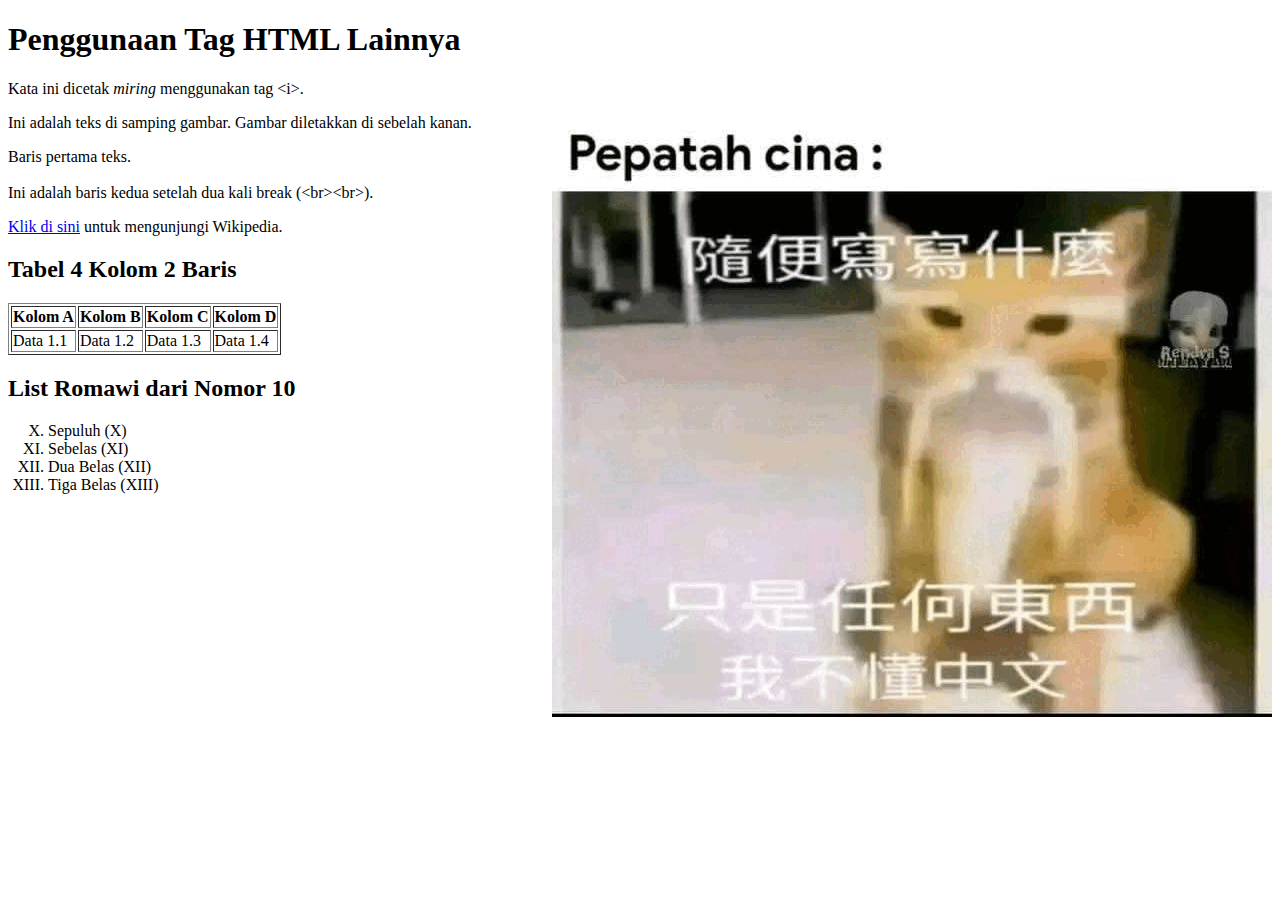
<file: index2.html>
<!DOCTYPE html>
<html>
<head>
    <title>Halaman b - Penggunaan Tag Lanjutan</title>
</head>
<body>
    <h1>Penggunaan Tag HTML Lainnya</h1>
    
    <p>Kata ini dicetak <I>miring</I> menggunakan tag &lt;i&gt;.</p>
    
    <p>
        <img src="pepatah_cina_jir.gif" alt="Pepatah cina" style="float: right; margin-left: 10px;">
        Ini adalah teks di samping gambar. Gambar diletakkan di sebelah kanan.
    </p>
    
    <p>
        Baris pertama teks.<br> 
        <br>
        Ini adalah baris kedua setelah dua kali break (&lt;br&gt;&lt;br&gt;).
    </p>
    
    <p>
        <a href="https://www.wikipedia.org">Klik di sini</a> untuk mengunjungi Wikipedia.
    </p>
    
    <h2>Tabel 4 Kolom 2 Baris</h2>
    <table border="1">
        <tr>
            <th>Kolom A</th>
            <th>Kolom B</th>
            <th>Kolom C</th>
            <th>Kolom D</th>
        </tr>
        <tr>
            <td>Data 1.1</td>
            <td>Data 1.2</td>
            <td>Data 1.3</td>
            <td>Data 1.4</td>
        </tr>
    </table>
    
    <h2>List Romawi dari Nomor 10</h2>
    <ol type="I" start="10">
        <li>Sepuluh (X)</li>
        <li>Sebelas (XI)</li>
        <li>Dua Belas (XII)</li>
        <li>Tiga Belas (XIII)</li>
    </ol>

</body>
</html>
</file>
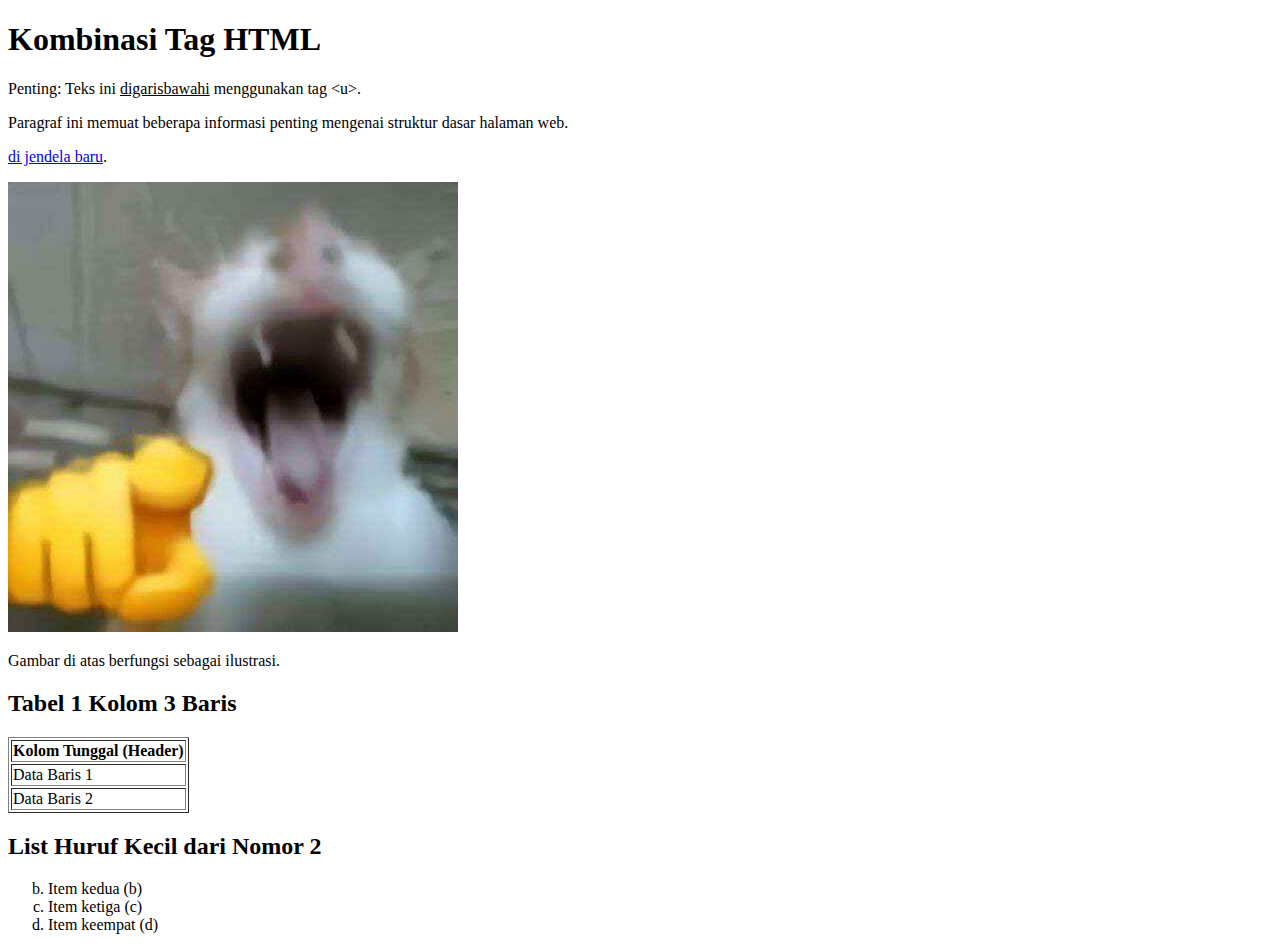
<file: Index3.html>
<!DOCTYPE html>
<html>
<head>
    <title>Halaman c - Gabungan Tag</title>
</head>
<body>
    <h1>Kombinasi Tag HTML</h1>
    
    <p>Penting: Teks ini <U>digarisbawahi</U> menggunakan tag &lt;u&gt;.</p>
    
    <p>Paragraf ini memuat beberapa informasi penting mengenai struktur dasar halaman web.</p>
    
    <p> 
        <a href="index2.html" target="_blank">di jendela baru</a>.
    </p>
    
    <img src="lawack.jpg" alt="lawak">
    <p>Gambar di atas berfungsi sebagai ilustrasi.</p>
    
    <h2>Tabel 1 Kolom 3 Baris</h2>
    <table border="1">
        <tr>
            <th>Kolom Tunggal (Header)</th>
        </tr>
        <tr>
            <td>Data Baris 1</td>
        </tr>
        <tr>
            <td>Data Baris 2</td>
        </tr>
    </table>
    
    <h2>List Huruf Kecil dari Nomor 2</h2>
    <ol type="a" start="2">
        <li>Item kedua (b)</li>
        <li>Item ketiga (c)</li>
        <li>Item keempat (d)</li>
    </ol>

</body>
</html>
</file>
